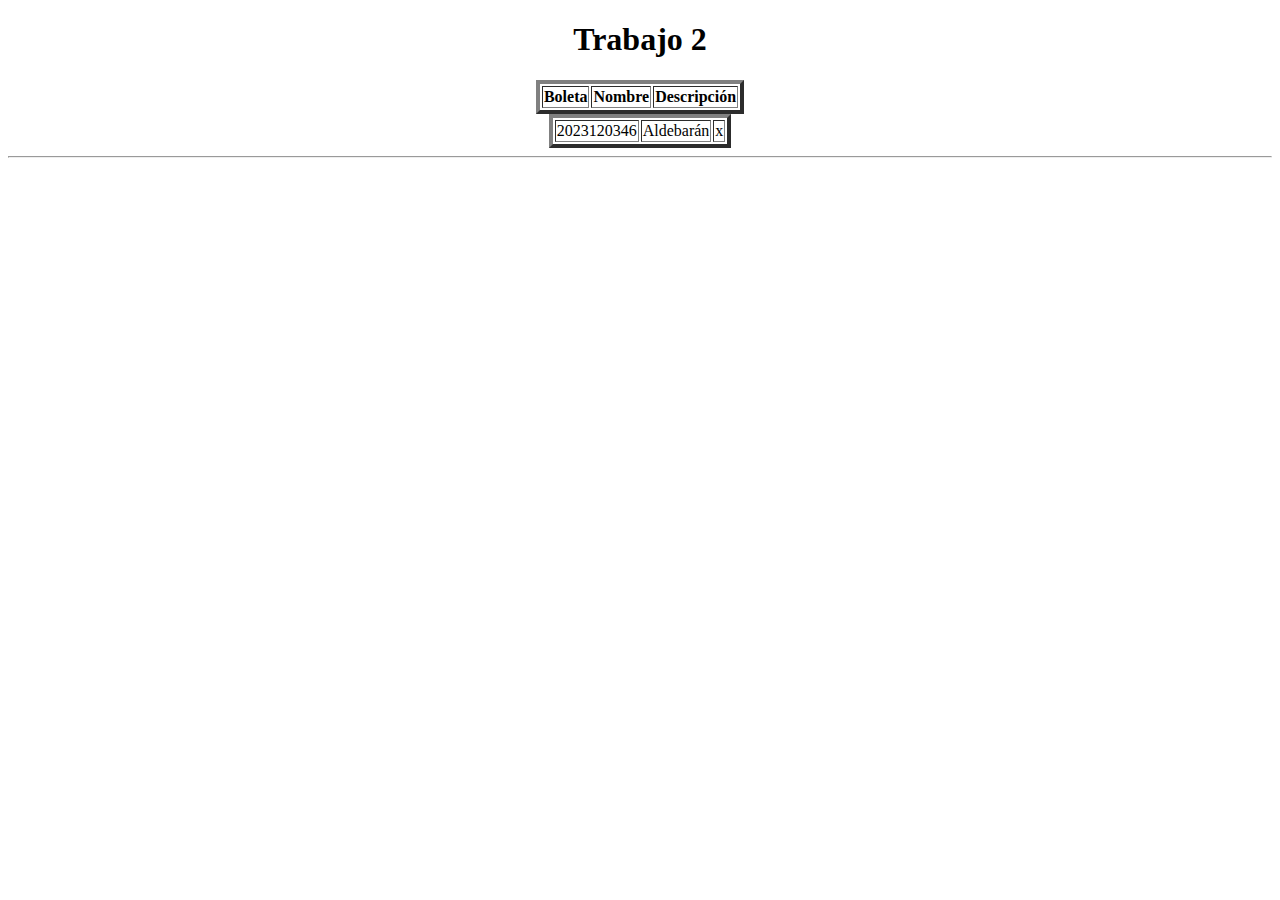
<file: tabla.html>
<!DOCTYPE html>
<html>
<head>
	<meta charset="utf-8">
	<meta name="viewport" content="width=device-width, initial-scale=1">
	<title>Tablas</title>
</head>
<body>

	<h1 align="CENTER">Trabajo 2</h1>
	<table border="4" align="CENTER">
		<tr>
		<th>Boleta     </th>
		<th>Nombre     </th>
		<th>Descripción</th>
	</tr>
	</table>

<table border="4" align="CENTER"><tr>
	<td>2023120346</td>
	<td>Aldebarán </td>
	<td>x</td>
</tr></table>
<hr>
</body>
</html>
</file>
